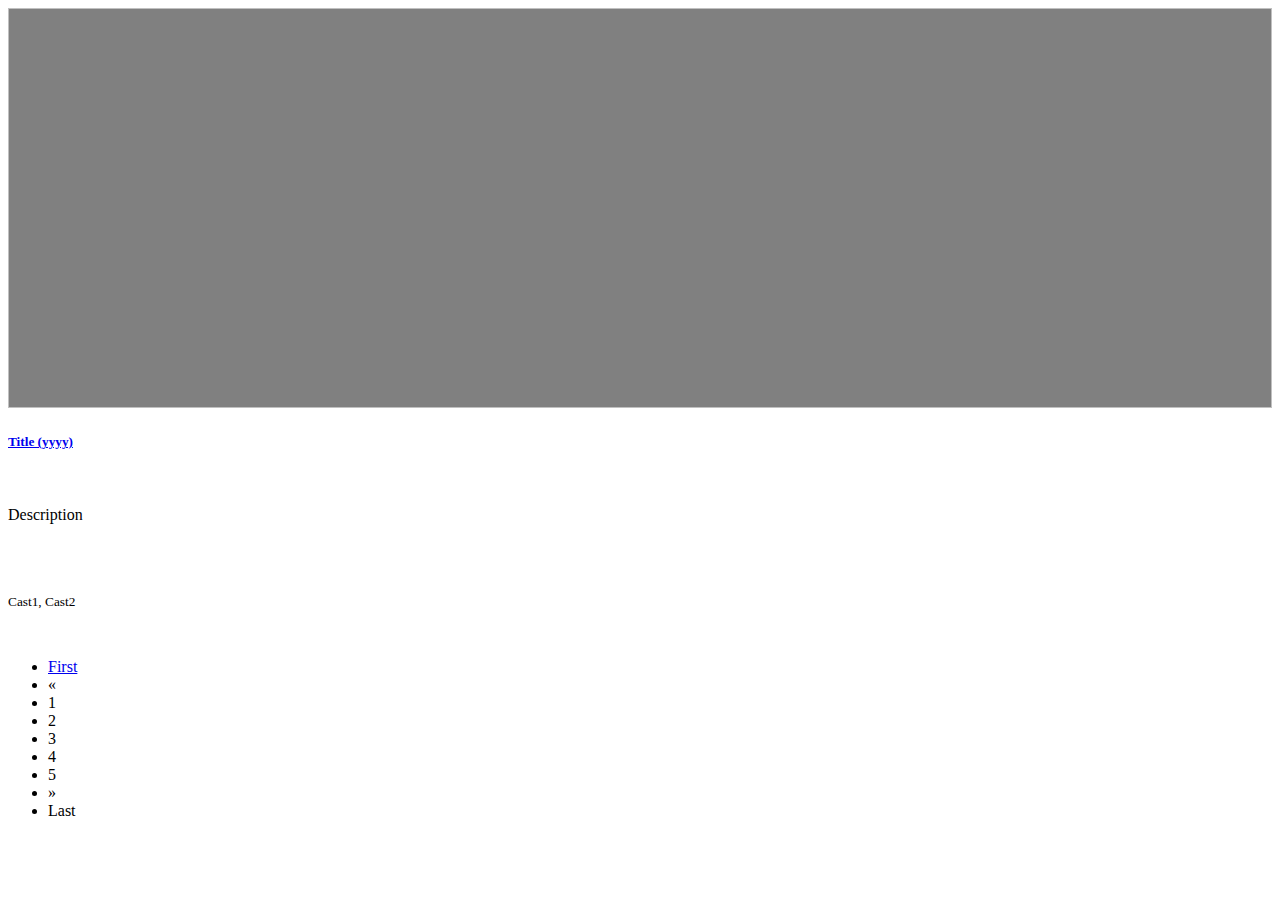
<file: src/main/webapp/templates/index.html>
<!doctype html>
<html>

<head th:replace="~{fragments/frontend::head}">
    <link th:href="@{/css/main.css}" href="../css/main.css" rel="stylesheet">
    <link href="https://cdn.jsdelivr.net/npm/bootstrap@5.0.2/dist/css/bootstrap.min.css" rel="stylesheet" integrity="sha384-EVSTQN3/azprG1Anm3QDgpJLIm9Nao0Yz1ztcQTwFspd3yD65VohhpuuCOmLASjC"
          crossorigin="anonymous">
</head>

<body>

<header>
    <div th:replace="~{fragments/frontend::navbar}"></div>
    <div th:replace="~{fragments/frontend::carousel}"></div>
</header>

<main>
    <div th:replace="~{fragments/frontend::breadcrumb}"></div>
    <div class="container pt-5" th:fragment="grid">
        <div class="row row-cols-1 row-cols-sm-2 row-cols-md-3 row-cols-lg-4 g-4">
            <div class="col" th:each="movie : ${list}">
                <div class="card p-0">
                    <div class="imgPlaceHolder">
                        <a href="movie.html" th:href="@{/movie(id=${movie.getMovieID()})}" class="text-decoration-none">
                            <img th:src="${movie.getPoster()}" class="card-img-top">
                        </a>
                    </div>
                    <div class="card-body">
                        <a href="movie.html" th:href="@{/movie(id=${movie.getMovieID()})}" class="text-decoration-none">
                            <h5 class="card-title movie-title" th:text="${movie.getTitle()} + ' ('+ ${movie.year} + ')'">Title (yyyy)</h5>
                        </a>
                        <p class="card-text movie-description" th:text="${movie.getPlot()}">Description</p>
                        <p class="card-text movie-cast">
                            <small class="text-muted" th:each="cast,iterStat : ${movie.getCast()}" th:text="${cast}+ ${!iterStat.last ? ', ' : ''}">Cast1, Cast2</small>
                        </p>
                    </div>
                </div>
            </div>
        </div>

        <nav th:if="${totalPages>=2}">
            <ul class="pagination justify-content-center mt-3">
                <li th:if="${page >1}" class="page-item"><a class="page-link" href="#" th:href="@{${url}(page=1)}">First</a></li>
                <li th:if="${page >1}" class="page-item"><a class="page-link" th:href="@{${url}(page=${page}-1)}">&laquo;</a></li>
                <li th:if="${page > 2}" class="page-item"><a class="page-link" th:href="@{${url}(page=${page}-2)}"><span th:text="${page}-2">1</span></a></li>
                <li th:if="${page > 1}" class="page-item"><a class="page-link" th:href="@{${url}(page=${page}-1)}"><span th:text="${page}-1">2</span></a></li>
                <li class="page-item active"><span class="page-link" th:text="${page}">3</span></li>
                <li th:if="${page < totalPages - 1}" class="page-item"><a class="page-link" th:href="@{${url}(page=${page}+1)}"><span th:text="${page}+1">4</span></a></li>
                <li th:if="${page < totalPages - 2}" class="page-item"><a class="page-link" th:href="@{${url}(page=${page}+2)}"><span th:text="${page}+2">5</span></a></li>
                <li th:if="${page < totalPages}" class="page-item"><a class="page-link" th:href="@{${url}(page=${page}+1)}">&raquo;</a></li>
                <li th:if="${page < totalPages}" class="page-item"><a class="page-link" th:href="@{${url}(page=${totalPages})}">Last</a></li>
            </ul>
        </nav>
    </div>
</main>

<footer th:replace="~{fragments/frontend::footer}">
    <script src="https://cdn.jsdelivr.net/npm/bootstrap@5.0.2/dist/js/bootstrap.bundle.min.js" integrity="sha384-MrcW6ZMFYlzcLA8Nl+NtUVF0sA7MsXsP1UyJoMp4YLEuNSfAP+JcXn/tWtIaxVXM"
            crossorigin="anonymous"></script>
</footer>

</body>

</html>
</file>
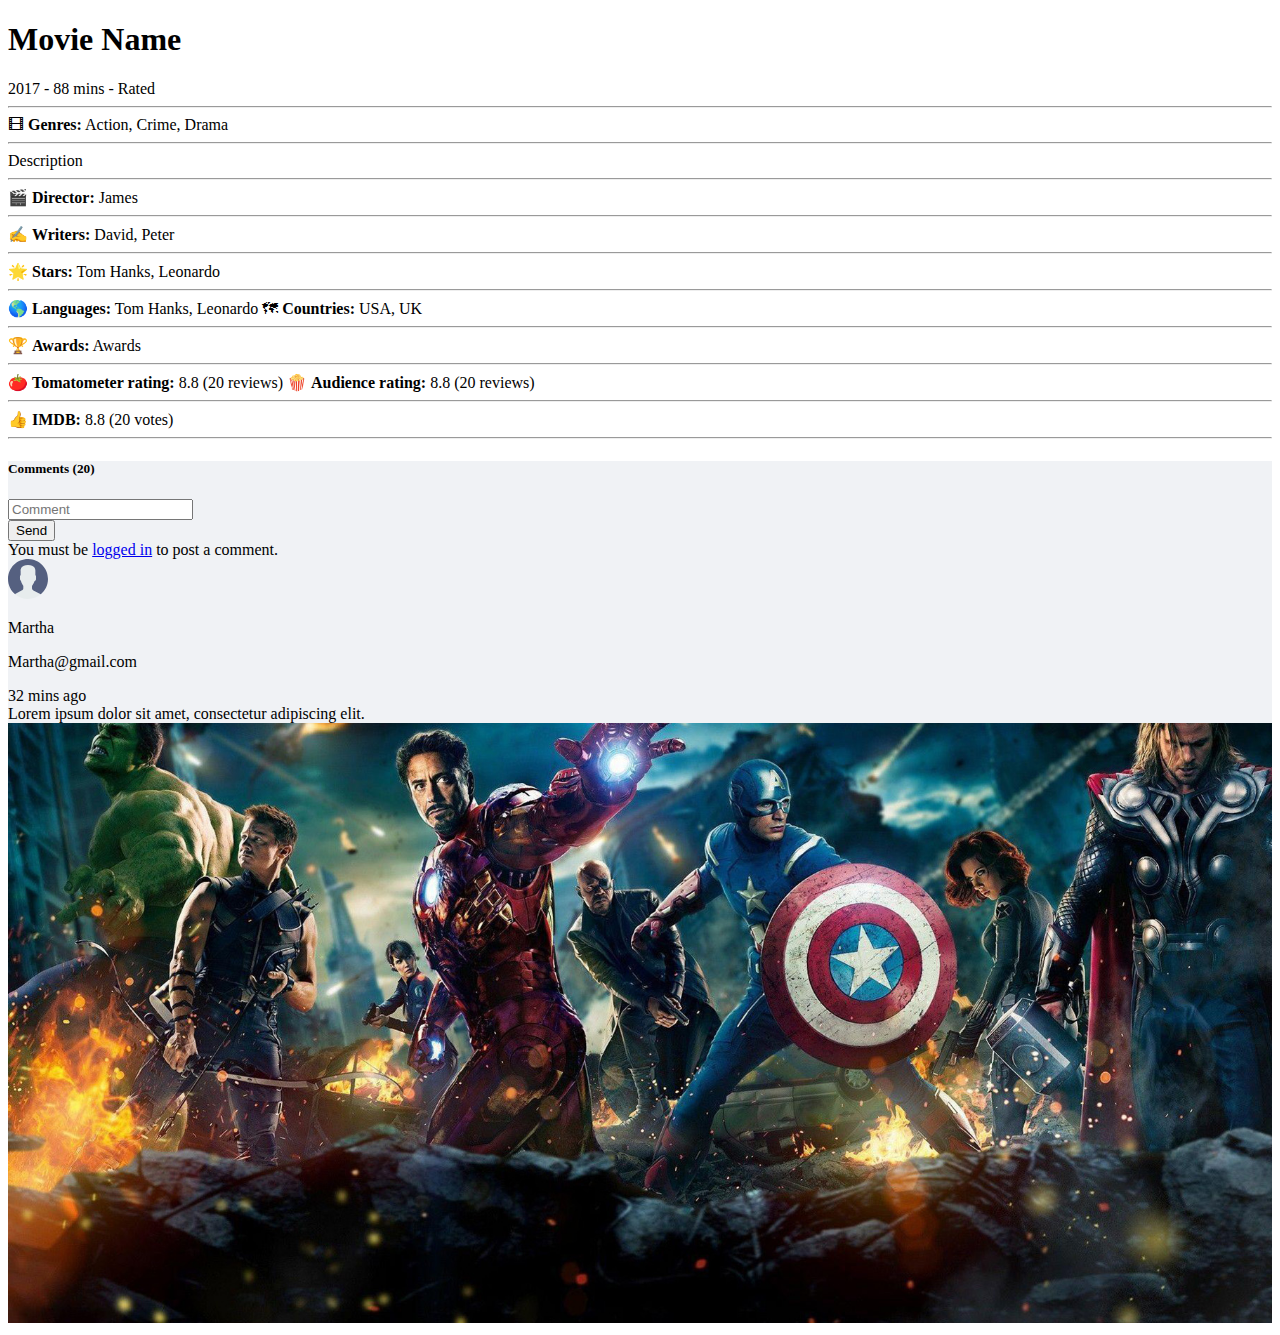
<file: src/main/webapp/templates/movie.html>
<!doctype html>
<html>

<head th:replace="~{fragments/frontend::head}">
    <link th:href="@{/css/main.css}" href="../css/main.css" rel="stylesheet">
    <link href="https://cdn.jsdelivr.net/npm/bootstrap@5.0.2/dist/css/bootstrap.min.css" rel="stylesheet" integrity="sha384-EVSTQN3/azprG1Anm3QDgpJLIm9Nao0Yz1ztcQTwFspd3yD65VohhpuuCOmLASjC"
          crossorigin="anonymous">
</head>

<body>

<header th:insert="~{fragments/frontend::navbar}"></header>

<main class="container mt-3" th:object="${movie}">
    <h1 th:text="*{title}">Movie Name</h1>
    <span th:text="*{year}" class="text-primary">2017</span> - <span th:text="*{runtime}">88</span> mins <span th:if="*{rated!=null}" th:text="' - '+*{rated}"> - Rated</span>

    <div class="row  mt-3">
        <div class="col-md-8 order-md-1 order-2">
            <div th:if="*{genres!=null}">
                <hr>
                🎞 <b>Genres:</b> <span class="text-primary" th:each="text,iterStat : *{genres}" th:text="${text}+ ${!iterStat.last ? ', ' : ''}">Action, Crime, Drama</span>
            </div>
            <div th:if="*{fullplot!=null}">
                <hr>
                <span th:text="*{fullplot}">Description</span>
            </div>
            <div th:if="*{directors!=null}">
                <hr>
                🎬 <b>Director:</b> <span class="text-primary" th:each="text,iterStat : *{directors}" th:text="${text}+ ${!iterStat.last ? ', ' : ''}">James</span>
            </div>
            <div th:if="*{writers!=null}">
                <hr>
                ✍ <b>Writers:</b> <span class="text-primary" th:each="text,iterStat : *{writers}" th:text="${text}+ ${!iterStat.last ? ', ' : ''}">David, Peter</span>
            </div>
            <div th:if="*{cast!=null}">
                <hr>
                🌟 <b>Stars:</b> <span class="text-primary" th:each="text,iterStat : *{cast}" th:text="${text}+ ${!iterStat.last ? ', ' : ''}">Tom Hanks, Leonardo</span>
            </div>
            <div th:if="*{languages!=null}">
                <hr>
                🌎 <b>Languages:</b> <span class="text-primary" th:each="text,iterStat : *{languages}" th:text="${text}+ ${!iterStat.last ? ', ' : ''}">Tom Hanks, Leonardo</span>
                🗺 <b>Countries:</b> <span class="text-primary" th:each="text,iterStat : *{countries}" th:text="${text}+ ${!iterStat.last ? ', ' : ''}">USA, UK</span>
            </div>
            <div th:if="*{awards!=null}">
                <hr>
                🏆 <b>Awards:</b> <span th:text="*{awards.text}">Awards</span>
            </div>

            <div th:if="*{tomatoes!=null && tomatoes.critic!=null}">
                <hr>
                🍅 <b>Tomatometer rating:</b> <span th:text="*{tomatoes.critic.rating}">8.8 </span> (<span th:text="*{tomatoes.critic.numReviews}">20</span> reviews)
                🍿 <b>Audience rating:</b> <span th:text="*{tomatoes.viewer.rating}">8.8 </span> (<span th:text="*{tomatoes.viewer.numReviews}">20</span> reviews)
            </div>

            <div th:if="*{imdb!=null&&imdb.rating>0}">
                <hr>
                👍 <b>IMDB:</b> <span th:text="*{imdb.rating}">8.8 </span> (<span th:text="*{imdb.votes}">20</span> votes)
            </div>

            <hr>
            <div class="card shadow-0 border mt-5" style="background-color: #f0f2f5;">
                <div class="card-body p-4">
                    <h5 class="mb-4"> Comments (<span th:text="*{num_mflix_comments}">20</span>)</h5>
                    <div class="form-outline mb-4">
                        <form class="d-flex user d-none" method="post" th:action="@{/comment(action=addComment)}">
                            <input type="hidden" th:value="*{id}" name="movie_id"/>
                            <div class="flex-grow-1"><input type="text" class="form-control" name="comment" placeholder="Comment"/></div>
                            <div class="ps-2">
                                <button class="btn btn-outline-success" type="submit">Send</button>
                            </div>
                        </form>
                        <div class="text-center guest">You must be <a href="#" data-bs-toggle="modal" data-bs-target="#modal-login">logged in</a> to post a comment.</div>
                    </div>
                    <div class="card" th:each="comment:${comments}">
                        <div class="card-body">
                            <div class="d-flex">
                                <img th:src="@{/images/user.svg}" src="../images/user.svg" alt="avatar" width="40" height="40"/>
                                <div class="d-flex flex-column ">
                                    <p class="small m-0 ms-2"><span th:text="${comment.name}">Martha</span></p>
                                    <p class="small m-0 ms-2 text-muted"><span th:text="${comment.email}">Martha@gmail.com</span></p>
                                </div>
                                <div class="flex-grow-1 text-end small m-0 ms-2 text-muted"><span th:text="${comment.getTimeAgo()}">32 mins ago</span></div>
                            </div>

                            <div class="mt-2"><span th:text="${comment.text}">Lorem ipsum dolor sit amet, consectetur adipiscing elit. </span></div>

                        </div>
                    </div>
                </div>
            </div>

        </div>
        <div class="col-md-4 order-md-2 order-1">
            <img class="movie-poster" src="../images/wall1.jpg" th:src="*{poster}">
        </div>
    </div>
</main>

<footer th:insert="~{fragments/frontend::footer}">
</footer>

</body>
</html>
</file>
<file: src/main/webapp/css/main.css>
.carousel-item{
    height: 300px;
}
.card-img-top{
    width: 100%;
    height: 400px;
    object-fit: cover;
    background: gray;
}
.movie-title{
    height: 50px;
    overflow: hidden;
    text-overflow: ellipsis;
    display: -webkit-box;
    -webkit-line-clamp: 2; /* number of lines to show */
    -webkit-box-orient: vertical;
}
.movie-description{
    height: 70px;
    overflow: hidden;
    text-overflow: ellipsis;
    display: -webkit-box;
    -webkit-line-clamp: 3; /* number of lines to show */
    -webkit-box-orient: vertical;
}

.movie-cast{
    height: 50px;
    overflow: hidden;
    text-overflow: ellipsis;
    display: -webkit-box;
    -webkit-line-clamp: 2; /* number of lines to show */
    -webkit-box-orient: vertical;
}

.movie-poster{
    width: 100%;
    background: gray;
    max-height: 600px;
    min-height: 300px;
    object-fit: cover;
}

[class*='mdl-shadow']{
    box-shadow: none;
}
.dropdown-menu-center {
    transform: translate(-28%, 0) !important;
}
</file>
